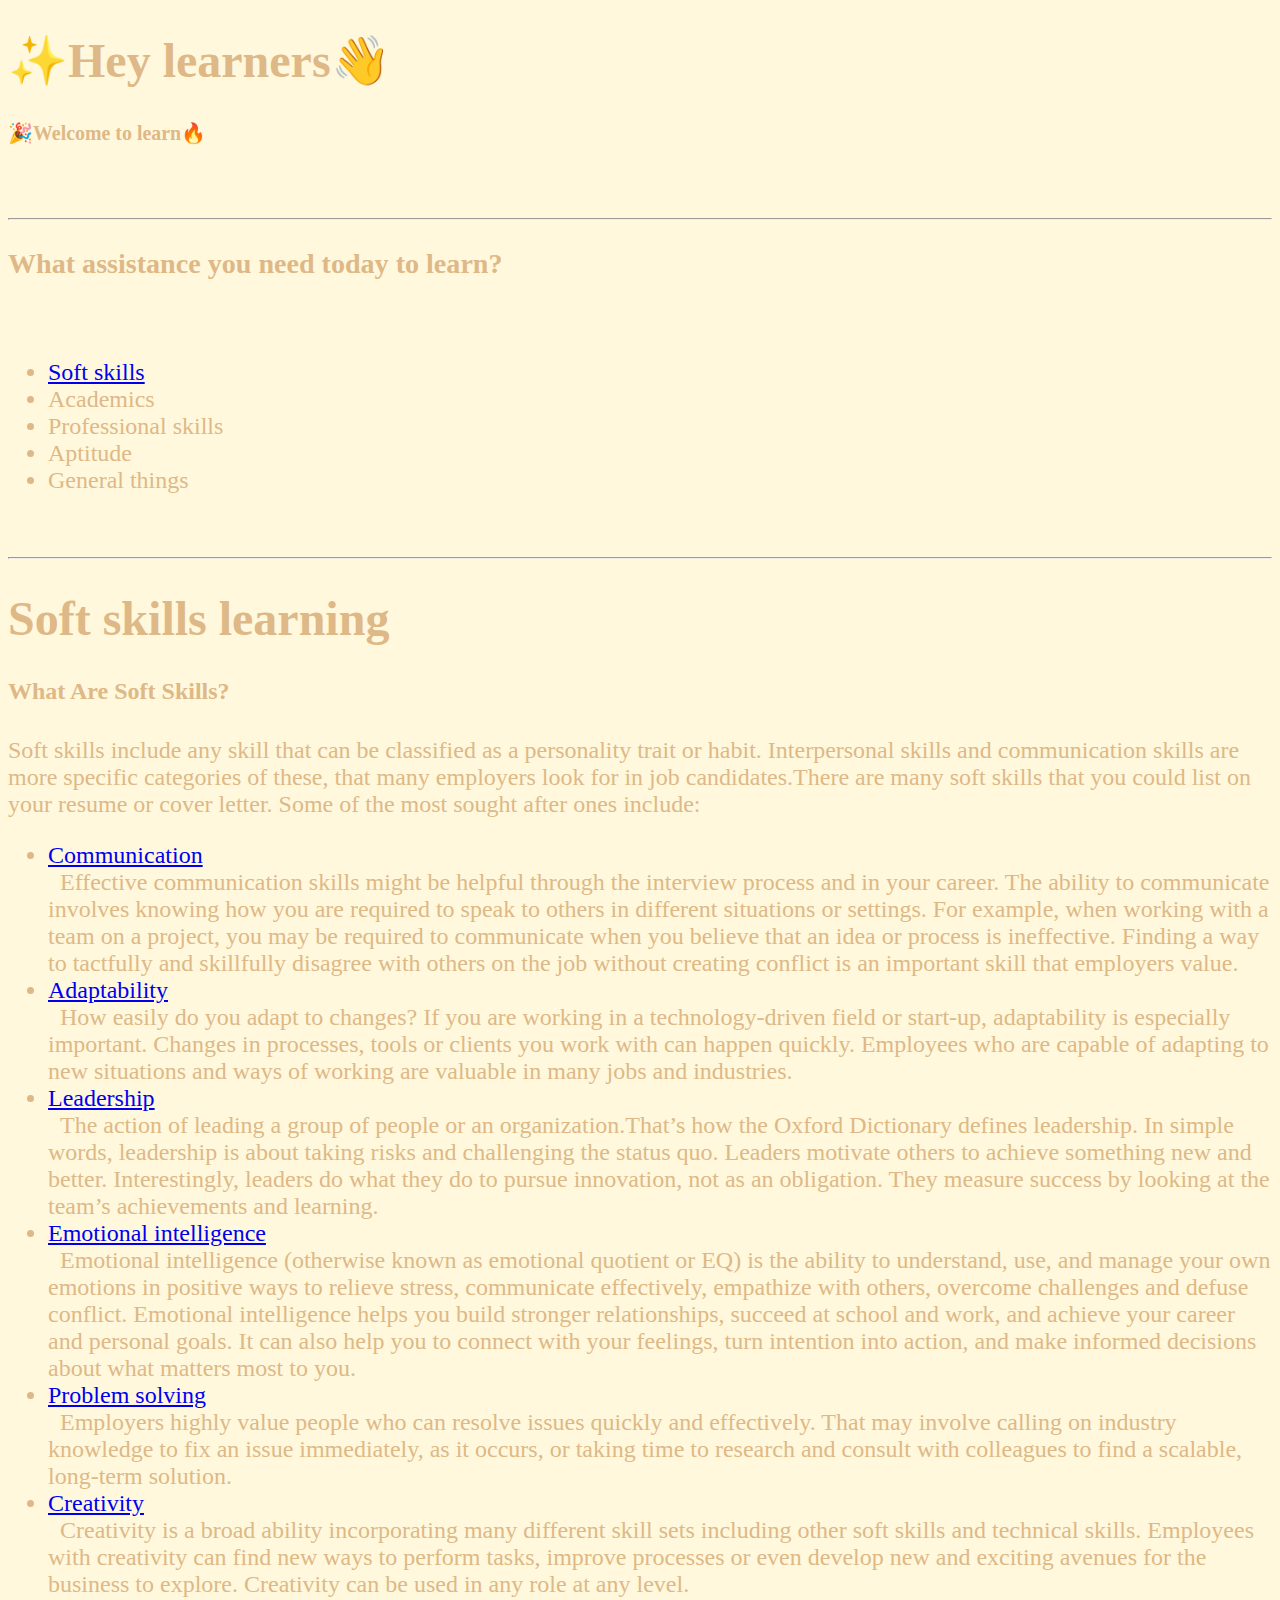
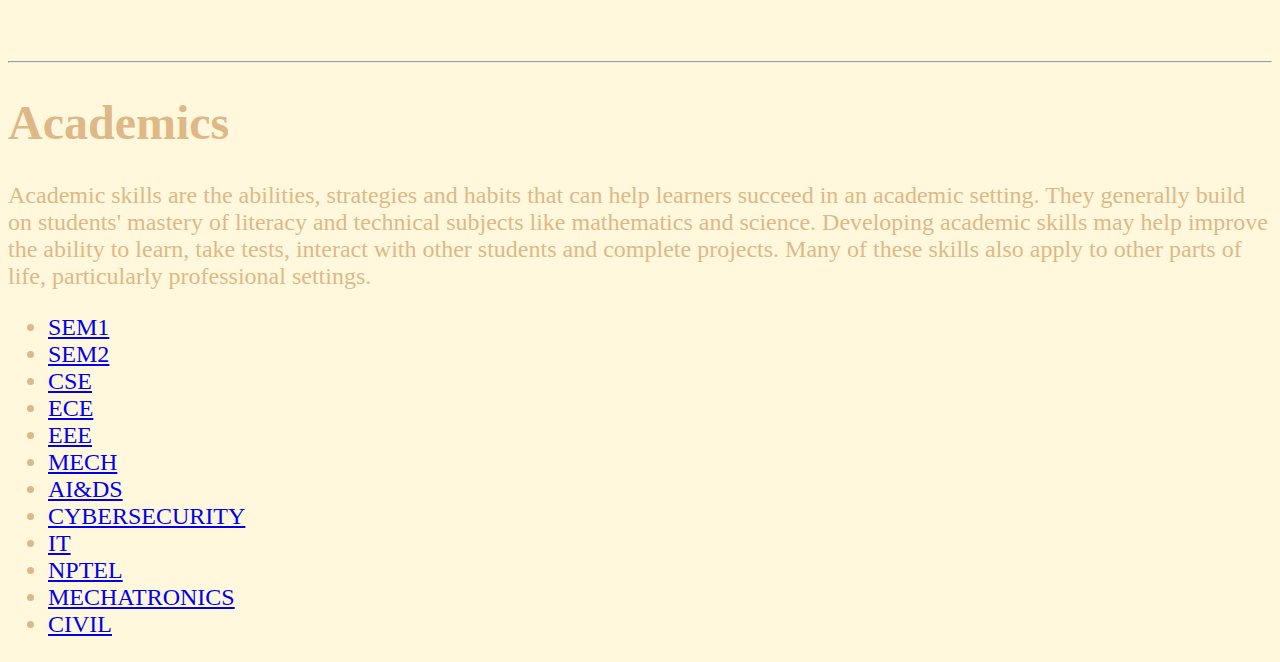
<file: index.html>
<!DOCTYPE html>
<html>

<head>
  <meta charset="UTF-8">
  <meta name="viewport" content="width=device-width, initial-scale=1">
  <title>THRIST TO LEARN</title>
  <link rel="icon" href="images/image1.png" type="image/x-icon">
  <link rel="stylesheet" href="index.css">
</head>

<body>
  <h1>✨Hey learners👋</h1>
  <h5>🎉Welcome to learn🔥</h5>
  <br>
  <hr>
  <h3>What assistance you need today to learn?</h3>
  <br>
  <ul>
    <li><a href="#1">Soft skills</a></li>
    <li>Academics</li>
    <li>Professional skills</li> 
    <li>Aptitude</li>
    <li>General things</li>
  </ul>
  <br><hr>
    <section id="1">
  <h1>Soft skills learning</h1>
  <h4>What Are Soft Skills?</h4>
  <p>Soft skills include any skill that can be classified as a personality trait or habit. Interpersonal skills and communication skills are more specific categories of these, that many employers look for in job candidates.There are many soft skills that you could list on your resume or cover letter. Some of the most sought after ones include:
</p>

   <dl>
      <ul>
      <li><a href="https://www.google.com/url?sa=t&source=web&rct=j&url=https://www.theforage.com/blog/basics/what-are-soft-skills-definition-and-examples&ved=2ahUKEwjuvcnE5K39AhWxTWwGHQ0jBYsQqb0CegUIABD9Aw&usg=AOvVaw1MfXq72tdpf2a5wzIJ8od2">Communication</a></li>
      <dt>&nbsp;&nbsp;Effective communication skills might be helpful through the interview process and in your career. The ability to communicate involves knowing how you are required to speak to others in different situations or settings. For example, when working with a team on a project, you may be required to communicate when you believe that an idea or process is ineffective. Finding a way to tactfully and skillfully disagree with others on the job without creating conflict is an important skill that employers value.</dt>
      
      <li><a href="https://www.google.com/url?sa=t&source=web&rct=j&url=https://www.thebalancemoney.com/list-of-soft-skills-2063770&ved=2ahUKEwjuvcnE5K39AhWxTWwGHQ0jBYsQqb0CegQIABAj&usg=AOvVaw0JNPq1UuC3n-wiLtvL9w0J">Adaptability</a></li>
      <dt>&nbsp;&nbsp;How easily do you adapt to changes? If you are working in a technology-driven field or start-up, adaptability is especially important. Changes in processes, tools or clients you work with can happen quickly. Employees who are capable of adapting to new situations and ways of working are valuable in many jobs and industries.</dt>
      <li><a href="https://www.google.com/url?sa=t&source=web&rct=j&url=https://resources.workable.com/hr-terms/what-are-soft-skills&ved=2ahUKEwjuvcnE5K39AhWxTWwGHQ0jBYsQqb0CegUIABCbBA&usg=AOvVaw3kYOQWWGhd4g735zg0mr6Q">Leadership</a></li>
      <dt>&nbsp;&nbsp;The action of leading a group of people or an organization.That’s how the Oxford Dictionary defines leadership. In simple words, leadership is about taking risks and challenging the status quo. Leaders motivate others to achieve something new and better. Interestingly, leaders do what they do to pursue innovation, not as an obligation. They measure success by looking at the team’s achievements and learning.</dt>
      <li><a href="https://www.google.com/url?sa=t&source=web&rct=j&url=https://zety.com/blog/soft-skills&ved=2ahUKEwjuvcnE5K39AhWxTWwGHQ0jBYsQqb0CegUIABDXBA&usg=AOvVaw3aZ7lgxKgpUhL_5QJi7IWF">Emotional intelligence</a></li>
      <dt>&nbsp;&nbsp;Emotional intelligence (otherwise known as emotional quotient or EQ) is the ability to understand, use, and manage your own emotions in positive ways to relieve stress, communicate effectively, empathize with others, overcome challenges and defuse conflict. Emotional intelligence helps you build stronger relationships, succeed at school and work, and achieve your career and personal goals. It can also help you to connect with your feelings, turn intention into action, and make informed decisions about what matters most to you.</dt>
      <li><a href="https://www.google.com/url?sa=t&source=web&rct=j&url=https://resources.workable.com/hr-terms/what-are-soft-skills&ved=2ahUKEwjuvcnE5K39AhWxTWwGHQ0jBYsQqb0CegUIABC5BA&usg=AOvVaw3kYOQWWGhd4g735zg0mr6Q">Problem solving</a></li>
      <dt>&nbsp;&nbsp;Employers highly value people who can resolve issues quickly and effectively. That may involve calling on industry knowledge to fix an issue immediately, as it occurs, or taking time to research and consult with colleagues to find a scalable, long-term solution.</dt>
      <li><a href="https://www.google.com/url?sa=t&source=web&rct=j&url=https://resources.workable.com/hr-terms/what-are-soft-skills&ved=2ahUKEwjuvcnE5K39AhWxTWwGHQ0jBYsQqb0CegQIABAK&usg=AOvVaw3kYOQWWGhd4g735zg0mr6Q">Creativity</a></li>
      <dt>&nbsp;&nbsp;Creativity is a broad ability incorporating many different skill sets including other soft skills and technical skills. Employees with creativity can find new ways to perform tasks, improve processes or even develop new and exciting avenues for the business to explore. Creativity can be used in any role at any level.</dt>
      <p></p>
    </ul></dl>
  </section>
  <br><hr>
  <section id="2">
    <h1>Academics</h1>
    <p>Academic skills are the abilities, strategies and habits that can help learners succeed in an academic setting. They generally build on students' mastery of literacy and technical subjects like mathematics and science. Developing academic skills may help improve the ability to learn, take tests, interact with other students and complete projects. Many of these skills also apply to other parts of life, particularly professional settings.</p> <ul>
      <li><a href="#sem1">SEM1</a></li>
      <li><a href="#sem2">SEM2</a></li>
      <li><a href="#cse">CSE</a></li>
      <li><a href="#ece">ECE</a></li>
      <li><a href="#eee">EEE</a></li>
      <li><a href="#mech">MECH</a></li>
      <li><a href="#aids">AI&DS</a></li>
      <li><a href="#cy">CYBERSECURITY</a></li>
      <li><a href="#it">IT</a></li>
      <li><a href="nptel.html">NPTEL</a></li>
      <li><a href="#mecha">MECHATRONICS</a></li>
      <li><a href="#civil">CIVIL</a></li>
    </ul>
  </section>
  
</body>

</html>
</file>
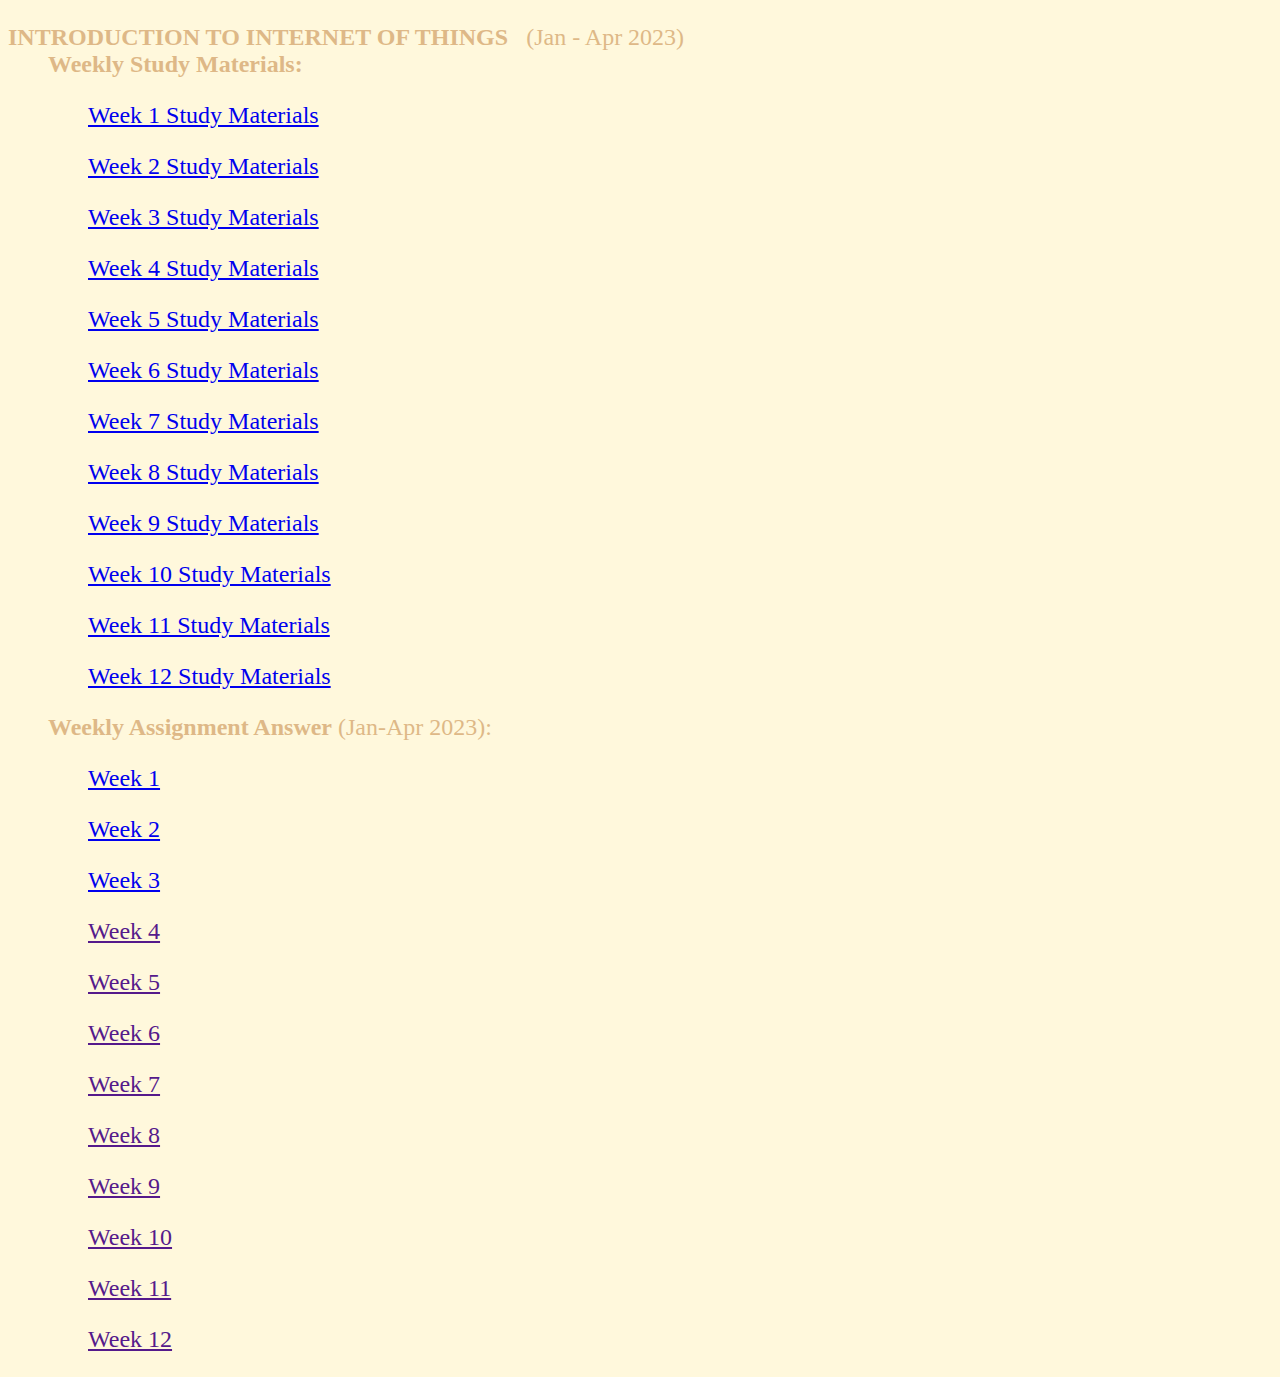
<file: iot.html>
<!DOCTYPE html>
<html>

<head>
  <meta charset="UTF-8">
  <meta name="viewport" content="width=device-width, initial-scale=1">
  <title>Intro to IOT</title>
  <link rel="stylesheet" href="index.css">
  <link rel="icon" href="images/image1.png" type="image/x-icon">
</head>

<body>
  <dl>
    <dt><strong>INTRODUCTION TO INTERNET OF THINGS &nbsp;&nbsp;</strong>(Jan - Apr 2023)</dt>
    <ul><dt><strong>Weekly Study Materials:</strong></dt>
    <p><dd><a href="https://drive.google.com/file/d/1JVdCDkhAlpKG5GeG6Cc7b1VPb3yygWlR/view?usp=drivesdk">Week 1 Study Materials</a></dd></p>
    <p><dd><a href="https://drive.google.com/file/d/1JWknp_Va2n2_pd8mWw3XAVByt3M_g3n0/view?usp=drivesdk">Week 2 Study Materials</a></dd></p>
    <p><dd><a href="https://drive.google.com/file/d/1Jg8vXNfQ5qn20UxO6jc-2zWnwCv7zb-h/view?usp=drivesdk">Week 3 Study Materials</a></dd></p>
    <p><dd><a href="https://drive.google.com/file/d/1JlO7b10HG8tn3RA_Y-3G9RO8RFdPREYX/view?usp=drivesdk">Week 4 Study Materials</a></dd></p>
    <p><dd><a href="https://drive.google.com/file/d/1Jlm8kqzjN5i1bbnI-bOFi_PWT8UxylYh/view?usp=drivesdk">Week 5 Study Materials</a></dd></p>
    <p><dd><a href="https://drive.google.com/file/d/1JncqEIsRd3AIhyFh2YnrxXO9plAtoF8c/view?usp=drivesdk">Week 6 Study Materials</a></dd></p>
    <p><dd><a href="https://drive.google.com/file/d/1Jnt88YDgdVumghDE109ngBUkh4rWBwaH/view?usp=drivesdk">Week 7 Study Materials</a></dd></p>
    <p><dd><a href="https://drive.google.com/file/d/1K1v8MfyQvdLFLm926Dmamb962a2gCsh0/view?usp=drivesdk">Week 8 Study Materials</a></dd></p>
    <p><dd><a href="https://drive.google.com/file/d/1K5hj_NnWeOoBjxbcPIAyh1O2-uAy_PH3/view?usp=drivesdk">Week 9 Study Materials</a></dd></p>
    <p><dd><a href="https://drive.google.com/file/d/1KITr5QfWkfdDT3ob9k09gn2yTGK3ssjG/view?usp=drivesdk">Week 10 Study Materials</a></dd></p>
    <p><dd><a href="https://drive.google.com/file/d/1KJ0HjvZpPW_kospMIoRWAJyZl574HLUg/view?usp=drivesdk">Week 11 Study Materials</a></dd></p>
    <p><dd><a href="https://drive.google.com/file/d/1KSnZOldw5uPTFqOXf-r2pnZZKZm2fqvk/view?usp=drivesdk">Week 12 Study Materials</a></dd>
    </ul></p>
    <ul>
      <dt><strong>Weekly Assignment Answer</strong> (Jan-Apr 2023): </dt>
      <p><dd><a href="https://drive.google.com/file/d/1KANfP6kAJ-yQZVSxyb7v5X7rCU_xVciR/view?usp=drivesdk">Week 1</a></dd></p>
      <p><dd><a href="https://drive.google.com/file/d/1KDAyt0BR2lttvSM1I9NtoLzvqp9lfldP/view?usp=drivesdk">Week 2</a></dd></p>
      <p><dd><a href="https://drive.google.com/file/d/1L1scWnD6lWhcWSMuhjLb1PHbCs1h1JzV/view?usp=drivesdk">Week 3</a></dd></p>
      <p><dd><a href="">Week 4</a></dd> </p>
      <p><dd><a href="">Week 5</a></dd></p>
      <p><dd><a href="">Week 6</a></dd></p>
      <p><dd><a href="">Week 7</a></dd></p>
      <p><dd><a href="">Week 8</a></dd></p>
      <p><dd><a href="">Week 9</a></dd></p>
      <p><dd><a href="">Week 10</a></dd></p>
      <p><dd><a href="">Week 11</a></dd></p>
      <p><dd><a href="">Week 12</a></dd></p>
    </ul>
  </dl>
  
</body>

</html>
</file>
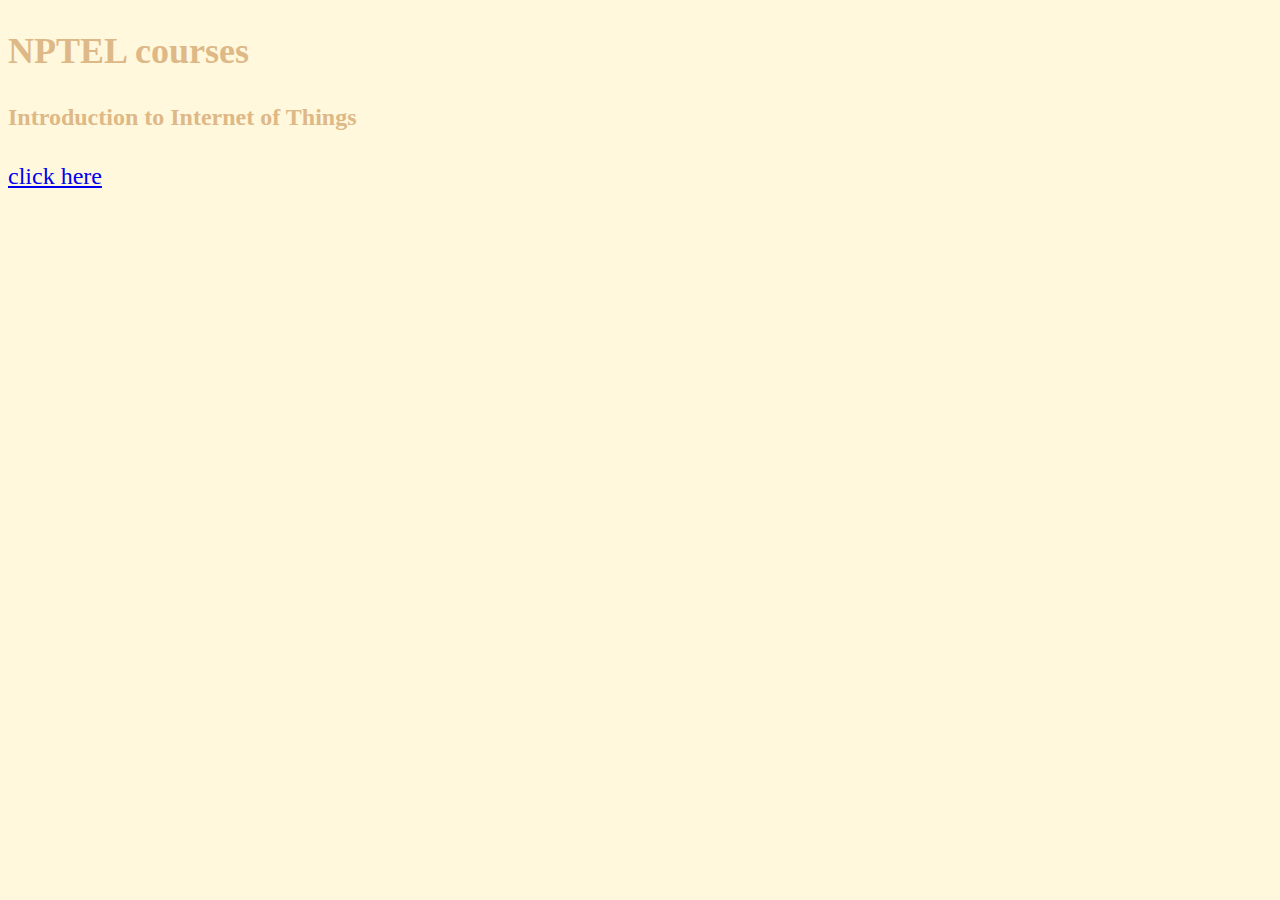
<file: nptel.html>
<!DOCTYPE html>
<html>

<head>
  <meta charset="UTF-8">
  <meta name="viewport" content="width=device-width, initial-scale=1">
  <title>NPTEL study Assistant</title>
  <link rel="stylesheet" href="index.css">
  <link rel="icon" href="images/blue.png">
</head>

<body>
  <h2>NPTEL courses</h2>
  <h4>Introduction to Internet of Things</h4>
  <p><a href="iot.html">click here</a></p>
  
</body>

</html>
</file>
<file: index.css>
head{
  background-color: red;
  color: greenyellow;
}
body{
  font-size: 24px;
  background-color: cornsilk;
  color: burlywood;
  
}
</file>
